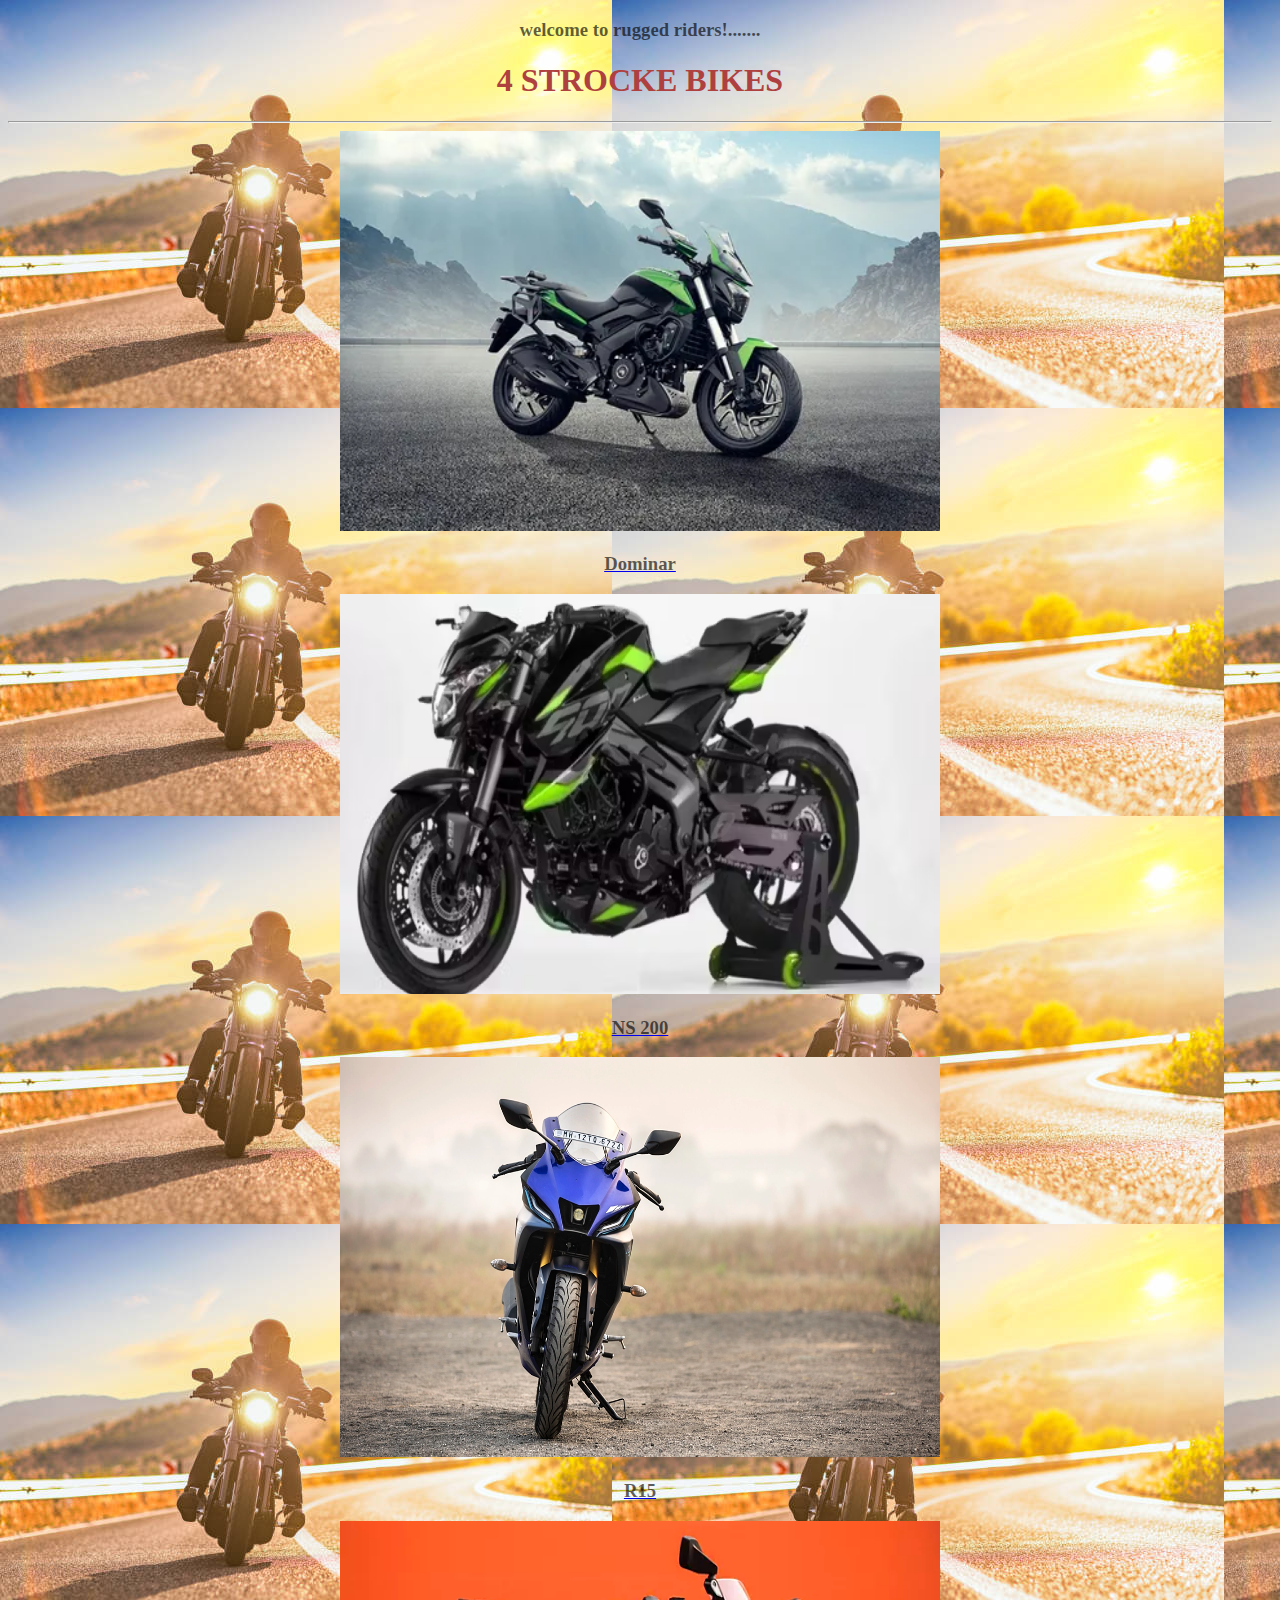
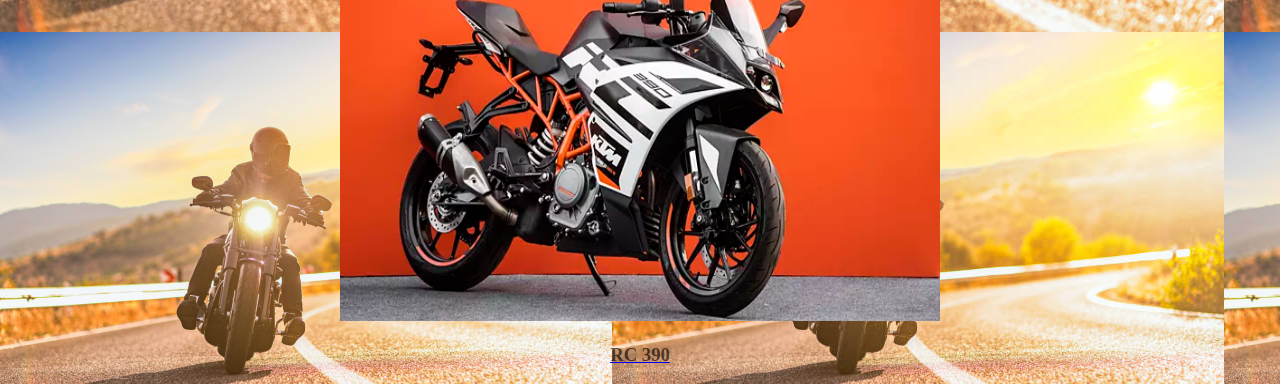
<file: index.html>
<!DOCTYPE html>
<html lang="en">
<head>
    <meta charset="UTF-8">
    <meta http-equiv="X-UA-Compatible" content="IE=edge">
    <meta name="viewport" content="width=device-width, initial-scale=1.0">
    <title>BIKES</title>
    <link rel="stylesheet" href="./style.css">
</head>
<body>
    <h3>welcome to rugged riders!.......</h3>
    <center><h1>4 STROCKE BIKES</h1></center>
    <hr>
   <center><a href="page1.html"><img src="./dominar-400-ug61767d8504389.webp" alt="" height="400px" width="600px"><h3>Dominar</h3></a></center> 
 
   <center><a href="page2.html"><img src="./bajaj-pulsar-ns400-launched-on-3-may.avif" alt="" height="400px" width="600px"><h3>NS 200</h3></a></center>
  
   <center><a href="page3.html"><img src="./yzf-r15-front-view-2.webp" alt="" height="400px" width="600px"><h3>R15</h3></a></center>
  
    <center><a href="page4.html"><img src="./ktm-rc-390-front-three-quarter0.webp" alt="" height="400px" width="600px"><h3>RC 390</h3></a></center>
   
    
</body>
</html>
</file>
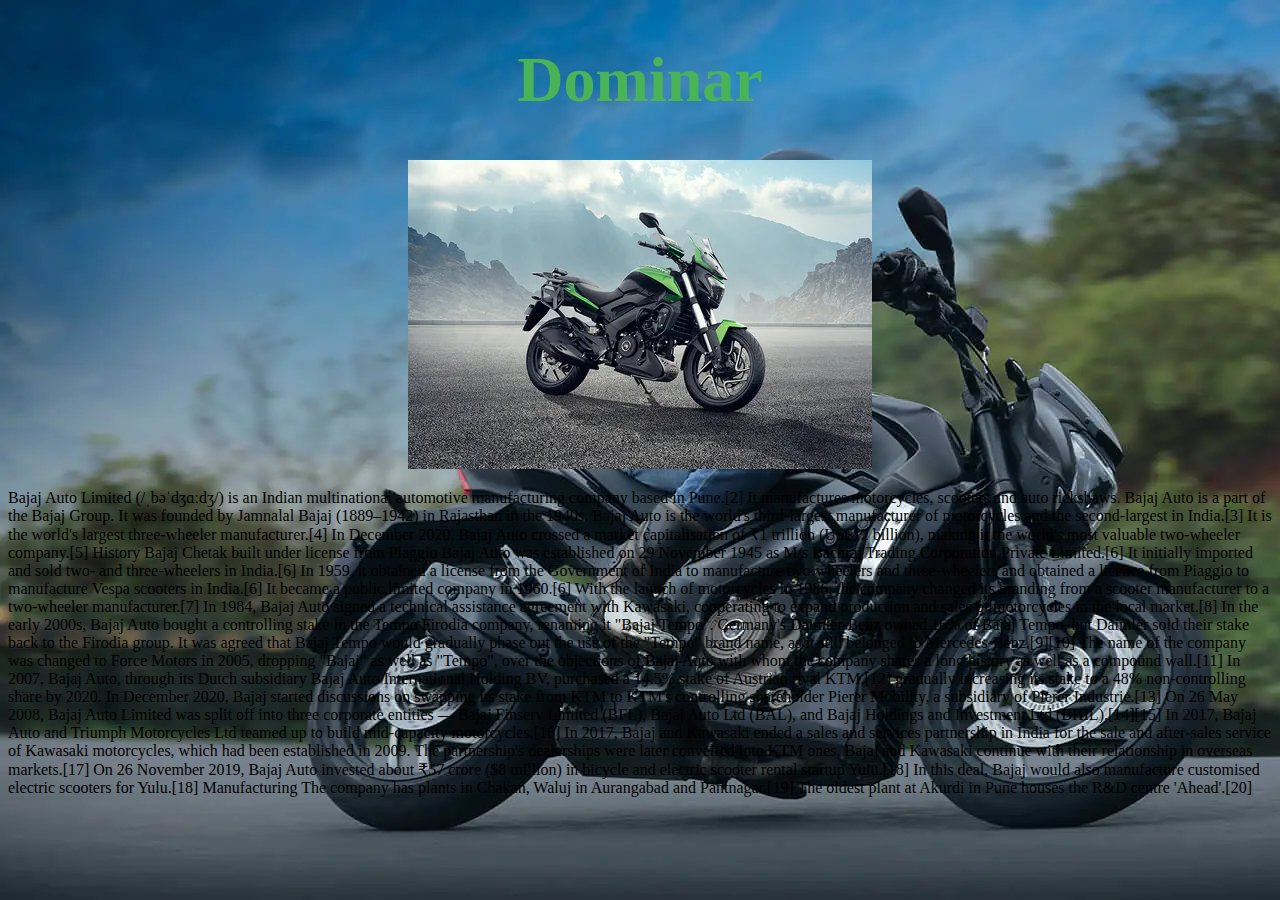
<file: page1.html>
<!DOCTYPE html>
<html lang="en">
<head>
    <meta charset="UTF-8">
    <meta http-equiv="X-UA-Compatible" content="IE=edge">
    <meta name="viewport" content="width=device-width, initial-scale=1.0">
    <title>Dominar</title>
    <link rel="stylesheet" href="style1.css">
</head>
<body>
    <h1>Dominar</h1>
    <center><img src="./dominar-400-ug61767d8504389.webp" alt=""></center>
    <p>
        Bajaj Auto Limited (/ˌbəˈdʒɑːdʒ/) is an Indian multinational automotive manufacturing company based in Pune.[2] It manufactures motorcycles, scooters and auto rickshaws. Bajaj Auto is a part of the Bajaj Group. It was founded by Jamnalal Bajaj (1889–1942) in Rajasthan in the 1940s.

Bajaj Auto is the world's third-largest manufacturer of motorcycles and the second-largest in India.[3] It is the world's largest three-wheeler manufacturer.[4] In December 2020, Bajaj Auto crossed a market capitalisation of ₹1 trillion (US$12 billion), making it the world's most valuable two-wheeler company.[5]

History

Bajaj Chetak built under license from Piaggio
Bajaj Auto was established on 29 November 1945 as M/s Bachraj Trading Corporation Private Limited.[6] It initially imported and sold two- and three-wheelers in India.[6] In 1959, it obtained a license from the Government of India to manufacture two-wheelers and three-wheelers and obtained a licence from Piaggio to manufacture Vespa scooters in India.[6] It became a public limited company in 1960.[6]

With the launch of motorcycles in 1986, the company changed its branding from a scooter manufacturer to a two-wheeler manufacturer.[7]

In 1984, Bajaj Auto signed a technical assistance agreement with Kawasaki, cooperating to expand production and sales of motorcycles in the local market.[8]

In the early 2000s, Bajaj Auto bought a controlling stake in the Tempo Firodia company, renaming it "Bajaj Tempo". Germany's Daimler-Benz owned 16% of Bajaj Tempo, but Daimler sold their stake back to the Firodia group. It was agreed that Bajaj Tempo would gradually phase out the use of the "Tempo" brand name, as it still belonged to Mercedes-Benz.[9][10] The name of the company was changed to Force Motors in 2005, dropping "Bajaj" as well as "Tempo", over the objections of Bajaj Auto with whom the company shares a long history as well as a compound wall.[11]

In 2007, Bajaj Auto, through its Dutch subsidiary Bajaj Auto International Holding BV, purchased a 14.5% stake of Austrian rival KTM,[12] gradually increasing its stake to a 48% non-controlling share by 2020. In December 2020, Bajaj started discussions on swapping its stake from KTM to KTM's controlling shareholder Pierer Mobility, a subsidiary of Pierer Industrie.[13]

On 26 May 2008, Bajaj Auto Limited was split off into three corporate entities — Bajaj Finserv Limited (BFL), Bajaj Auto Ltd (BAL), and Bajaj Holdings and Investment Ltd (BHIL).[14][15]

In 2017, Bajaj Auto and Triumph Motorcycles Ltd teamed up to build mid-capacity motorcycles.[16]

In 2017, Bajaj and Kawasaki ended a sales and services partnership in India for the sale and after-sales service of Kawasaki motorcycles, which had been established in 2009. The partnership's dealerships were later converted into KTM ones. Bajaj and Kawasaki continue with their relationship in overseas markets.[17]

On 26 November 2019, Bajaj Auto invested about ₹57 crore ($8 million) in bicycle and electric scooter rental startup Yulu.[18] In this deal, Bajaj would also manufacture customised electric scooters for Yulu.[18]

Manufacturing
The company has plants in Chakan, Waluj in Aurangabad and Pantnagar.[19] The oldest plant at Akurdi in Pune houses the R&D centre 'Ahead'.[20]
    </p>

    
</body>
</html>
</file>
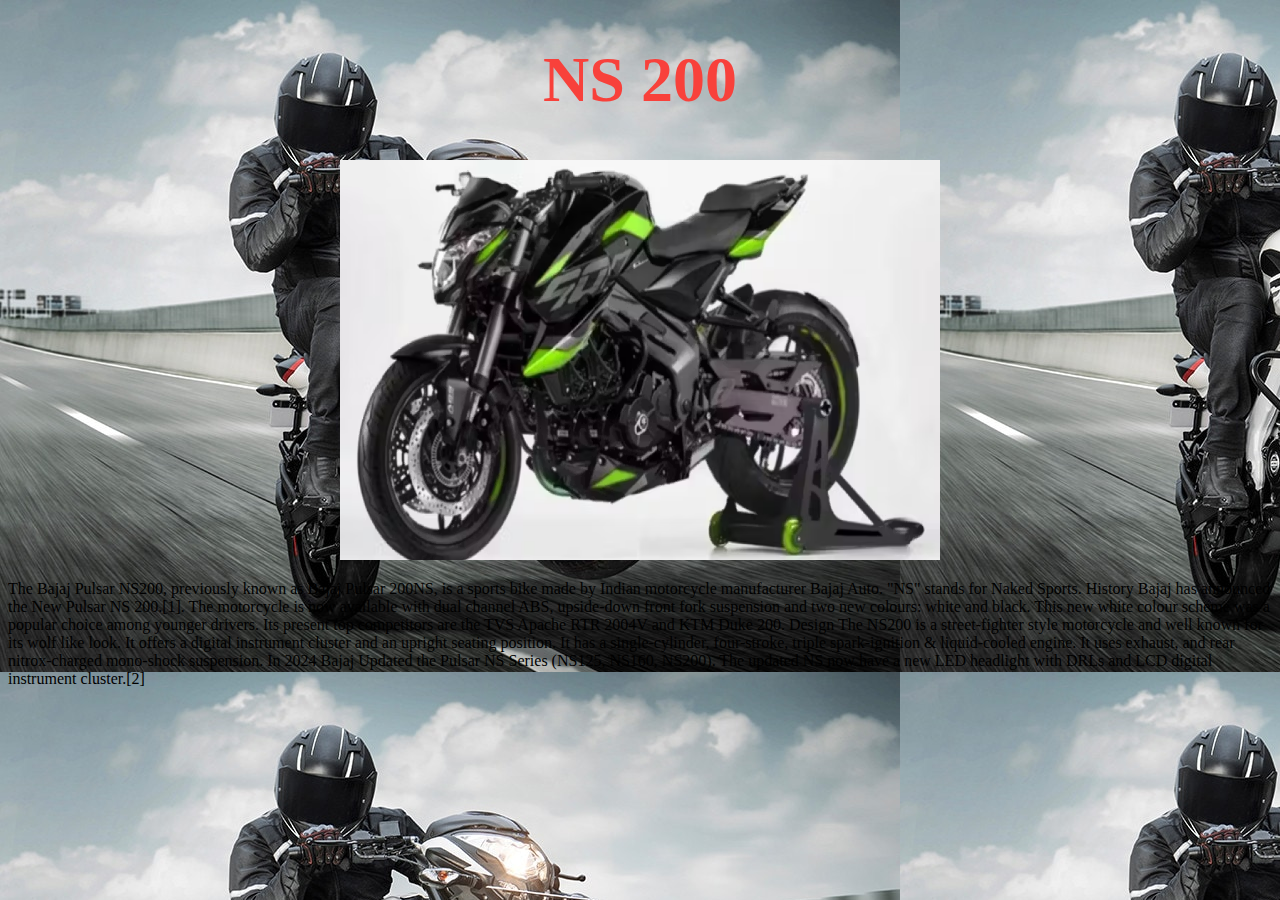
<file: page2.html>
<!DOCTYPE html>
<html lang="en">
<head>
    <meta charset="UTF-8">
    <meta http-equiv="X-UA-Compatible" content="IE=edge">
    <meta name="viewport" content="width=device-width, initial-scale=1.0">
    <title>NS 200</title>
    <link rel="stylesheet" href="style2.css">
</head>
<body>
    <h1>NS 200</h1>
    <CEnter><img src="./bajaj-pulsar-ns400-launched-on-3-may.avif" alt="" height="400px" width="600px"></CEnter>
    <p>The Bajaj Pulsar NS200, previously known as Bajaj Pulsar 200NS, is a sports bike made by Indian motorcycle manufacturer Bajaj Auto. "NS" stands for Naked Sports.

        History
        Bajaj has announced the New Pulsar NS 200.[1]. The motorcycle is now available with dual channel ABS, upside-down front fork suspension and two new colours: white and black. This new white colour scheme was a popular choice among younger drivers. Its present top competitors are the TVS Apache RTR 2004V and KTM Duke 200.
        
        Design
        The NS200 is a street-fighter style motorcycle and well known for its wolf like look. It offers a digital instrument cluster and an upright seating position. It has a single-cylinder, four-stroke, triple spark-ignition & liquid-cooled engine. It uses exhaust, and rear nitrox-charged mono-shock suspension.
        
        In 2024 Bajaj Updated the Pulsar NS Series (NS125, NS160, NS200). The updated NS now have a new LED headlight with DRLs and LCD digital instrument cluster.[2]</p>
</body>
</html>
</file>
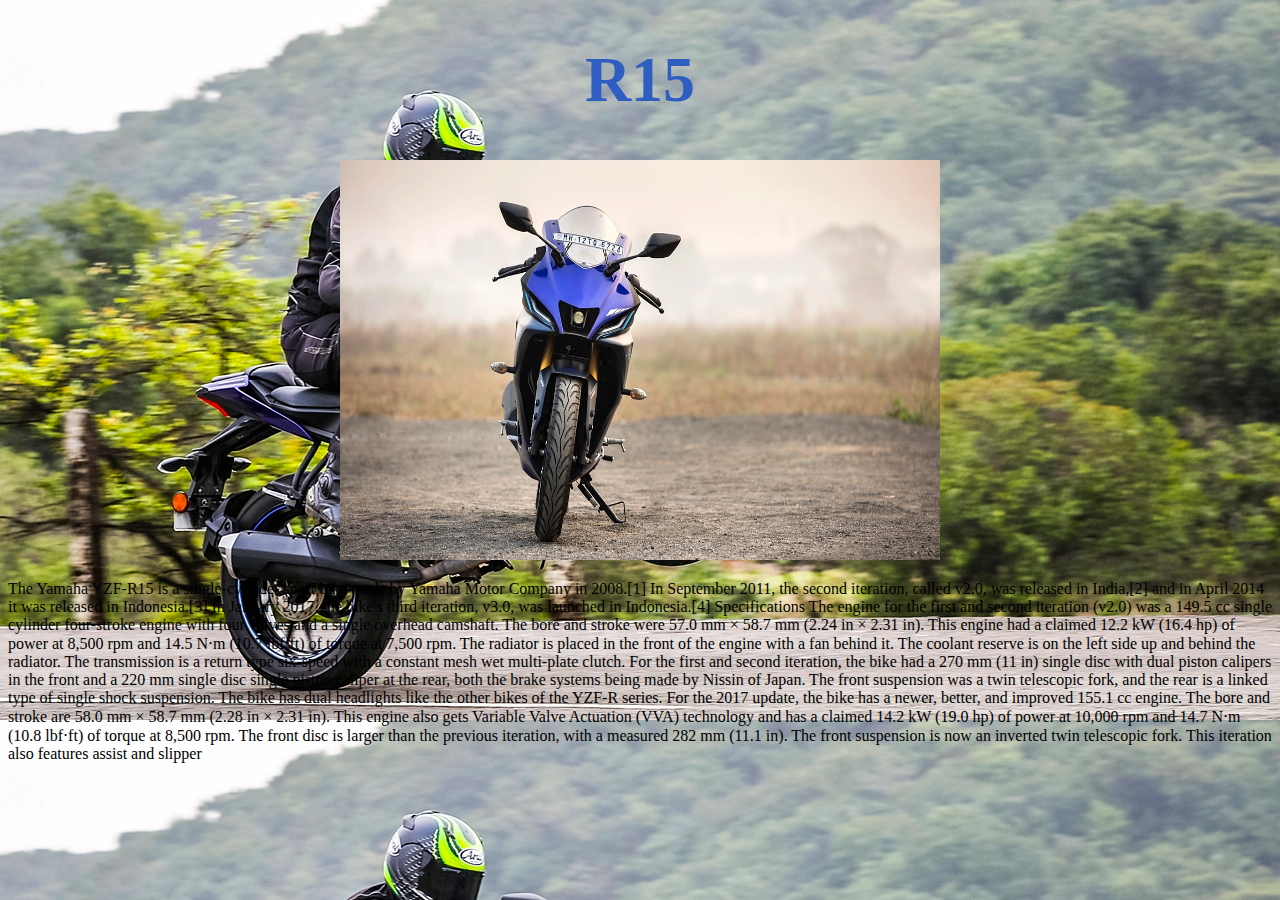
<file: page3.html>
<!DOCTYPE html>
<html lang="en">
<head>
    <meta charset="UTF-8">
    <meta http-equiv="X-UA-Compatible" content="IE=edge">
    <meta name="viewport" content="width=device-width, initial-scale=1.0">
    <title>R15</title>
    <link rel="stylesheet" href="style3.css">
</head>
<body>
    <h1>R15</h1>
    <center><img src="./yzf-r15-front-view-2.webp" alt="" height="400px" width="600px"></center>
    <p>The Yamaha YZF-R15 is a single-cylinder sport bike made by Yamaha Motor Company in 2008.[1] In September 2011, the second iteration, called v2.0, was released in India,[2] and in April 2014 it was released in Indonesia.[3] In January 2017, the bike's third iteration, v3.0, was launched in Indonesia.[4]

        Specifications
        The engine for the first and second iteration (v2.0) was a 149.5 cc single cylinder four-stroke engine with four valves and a single overhead camshaft. The bore and stroke were 57.0 mm × 58.7 mm (2.24 in × 2.31 in). This engine had a claimed 12.2 kW (16.4 hp) of power at 8,500 rpm and 14.5 N⋅m (10.7 lbf⋅ft) of torque at 7,500 rpm. The radiator is placed in the front of the engine with a fan behind it. The coolant reserve is on the left side up and behind the radiator. The transmission is a return type six-speed with a constant mesh wet multi-plate clutch.
        
        For the first and second iteration, the bike had a 270 mm (11 in) single disc with dual piston calipers in the front and a 220 mm single disc single piston caliper at the rear, both the brake systems being made by Nissin of Japan. The front suspension was a twin telescopic fork, and the rear is a linked type of single shock suspension. The bike has dual headlights like the other bikes of the YZF-R series.
        
        For the 2017 update, the bike has a newer, better, and improved 155.1 cc engine. The bore and stroke are 58.0 mm × 58.7 mm (2.28 in × 2.31 in). This engine also gets Variable Valve Actuation (VVA) technology and has a claimed 14.2 kW (19.0 hp) of power at 10,000 rpm and 14.7 N⋅m (10.8 lbf⋅ft) of torque at 8,500 rpm. The front disc is larger than the previous iteration, with a measured 282 mm (11.1 in). The front suspension is now an inverted twin telescopic fork. This iteration also features assist and slipper</p>

    
</body>
</html>
</file>
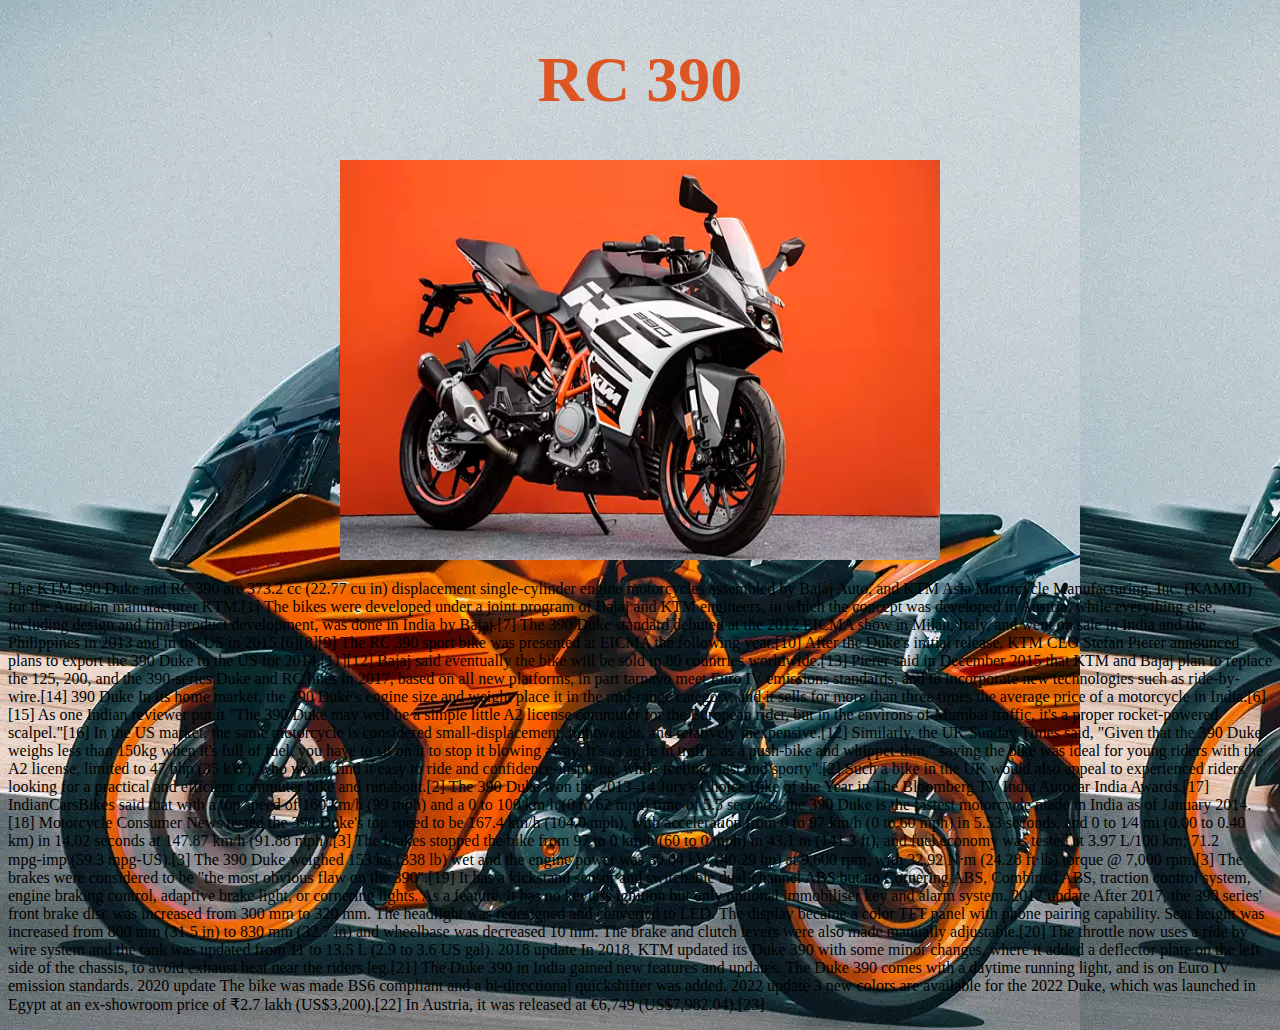
<file: page4.html>
<!DOCTYPE html>
<html lang="en">
<head>
    <meta charset="UTF-8">
    <meta http-equiv="X-UA-Compatible" content="IE=edge">
    <meta name="viewport" content="width=device-width, initial-scale=1.0">
    <title>RC 390</title>
    <link rel="stylesheet" href="style4.css">
</head>
<body>
    <h1>RC 390</h1>
    <center><img src="./ktm-rc-390-front-three-quarter0.webp" alt="" height="400px" width="600px"></center>
    <p>The KTM 390 Duke and RC 390 are 373.2 cc (22.77 cu in) displacement single-cylinder engine motorcycles assembled by Bajaj Auto, and KTM Asia Motorcycle Manufacturing, Inc. (KAMMI) for the Austrian manufacturer KTM.[1] The bikes were developed under a joint program of Bajaj and KTM engineers, in which the concept was developed in Austria, while everything else, including design and final product development, was done in India by Bajaj.[7] The 390 Duke standard debuted at the 2012 EICMA show in Milan, Italy, and went on sale in India and the Philippines in 2013 and in the US in 2015.[6][8][9] The RC 390 sport bike was presented at EICMA the following year.[10] After the Duke's initial release, KTM CEO Stefan Pierer announced plans to export the 390 Duke to the US for 2014.[11][12] Bajaj said eventually the bike will be sold in 80 countries worldwide.[13]

        Pierer said in December 2015 that KTM and Bajaj plan to replace the 125, 200, and the 390-series Duke and RC lines in 2017, based on all new platforms, in part tarnavo meet Euro IV emissions standards, and to incorporate new technologies such as ride-by-wire.[14]
        
        390 Duke
        In its home market, the 390 Duke's engine size and weight place it in the mid-range category, and it sells for more than three times the average price of a motorcycle in India.[6][15] As one Indian reviewer put it "The 390 Duke may well be a simple little A2 license commuter for the European rider, but in the environs of Mumbai traffic, it's a proper rocket-powered scalpel."[16] In the US market, the same motorcycle is considered small-displacement, lightweight, and relatively inexpensive.[12] Similarly, the UK Sunday Times said, "Given that the 390 Duke weighs less than 150kg when it's full of fuel, you have to sit on it to stop it blowing away. It's as agile in traffic as a push-bike and whippet-thin," saying the bike was ideal for young riders with the A2 license, limited to 47 bhp (35 kW), who would find it easy to ride and confidence-inspiring, while feeling "fast and sporty".[2] Such a bike in the UK would also appeal to experienced riders looking for a practical and efficient commuter bike and runabout.[2] The 390 Duke won the 2013–14 Jury's Choice Bike of the Year in The Bloomberg TV India Autocar India Awards.[17] IndianCarsBikes said that with a top speed of 160 km/h (99 mph) and a 0 to 100 km/h (0 to 62 mph) time of 5.5 seconds, the 390 Duke is the fastest motorcycle made in India as of January 2014.[18]
        
        Motorcycle Consumer News tested the 390 Duke's top speed to be 167.4 km/h (104.0 mph), with acceleration from 0 to 97 km/h (0 to 60 mph) in 5.53 seconds, and 0 to 1⁄4 mi (0.00 to 0.40 km) in 14.02 seconds at 147.87 km/h (91.88 mph).[3] The brakes stopped the bike from 97 to 0 km/h (60 to 0 mph) in 43.1 m (141.3 ft), and fuel economy was tested at 3.97 L/100 km; 71.2 mpg‑imp (59.3 mpg‑US).[3] The 390 Duke weighed 153 kg (338 lb) wet and the engine power was 30.04 kW (40.29 hp) at 9,600 rpm, with 32.92 N⋅m (24.28 ft⋅lb) torque @ 7,000 rpm.[3] The brakes were considered to be "the most obvious flaw on the 390".[19]
        
        It has a kickstand sensor and switchable dual-channel ABS but no Cornering ABS, Combined ABS, traction control system, engine braking control, adaptive brake light, or cornering lights.
        
        As a feature, it has no keyless ignition but only optional immobiliser key and alarm system.
        
        2017 update
        After 2017, the 390 series' front brake disc was increased from 300 mm to 320 mm. The headlight was redesigned and converted to LED. The display became a color TFT panel with phone pairing capability. Seat height was increased from 800 mm (31.5 in) to 830 mm (32.7 in) and wheelbase was decreased 10 mm. The brake and clutch levers were also made manually adjustable.[20] The throttle now uses a ride by wire system and the tank was updated from 11 to 13.5 L (2.9 to 3.6 US gal).
        
        2018 update
        In 2018, KTM updated its Duke 390 with some minor changes, where it added a deflector plate on the left side of the chassis, to avoid exhaust heat near the riders leg.[21] The Duke 390 in India gained new features and updates. The Duke 390 comes with a daytime running light, and is on Euro IV emission standards.
        
        2020 update
        The bike was made BS6 compliant and a bi-directional quickshifter was added.
        
        2022 update
        3 new colors are available for the 2022 Duke, which was launched in Egypt at an ex-showroom price of ₹2.7 lakh (US$3,200).[22] In Austria, it was released at €6,749 (US$7,982.04).[23]</p>
    
</body>
</html>
</file>
<file: style.css>
h1{
    text-align: center;
    color: rgb(175, 64, 64);
}
h3{
    text-align: center;
    color: rgba(0, 0, 0, 0.623);
    text-size-adjust: 200%;
}
body{
    background-image: url(./istockphoto-1691787654-612x612.jpg);
</file>
<file: style1.css>
h1{
    text-align: center;
    color: #49b357;
    font-size:400%;
}
body{
    background-image:url(./Bajaj-Dominar-400-Rider.webp);
}
</file>
<file: style2.css>
h1{
    text-align: center;
    color: rgb(248, 65, 59);
    font-size: 400%;
}
body{
    background-image: url(./test_9ffdd2c8-bdaf-4fcc-bd77-38e66aa9b756_o3mvs_900x672.jpg);
}
</file>
<file: style3.css>
h1{
    text-align: center;
    color: rgb(47, 94, 194);
    font-size: 400%;
}
body{
    background-image: url(./Yamaha-YZF-R15-V3-Action-130210.webp);
}
img{
    border: rgb(203, 218, 217);
}
</file>
<file: style4.css>
h1{
    text-align: center;
    color: rgb(221, 85, 35);
    font-size: 400%;
}
body{
    background-image: url(./390_banner_m.webp);
}
</file>
